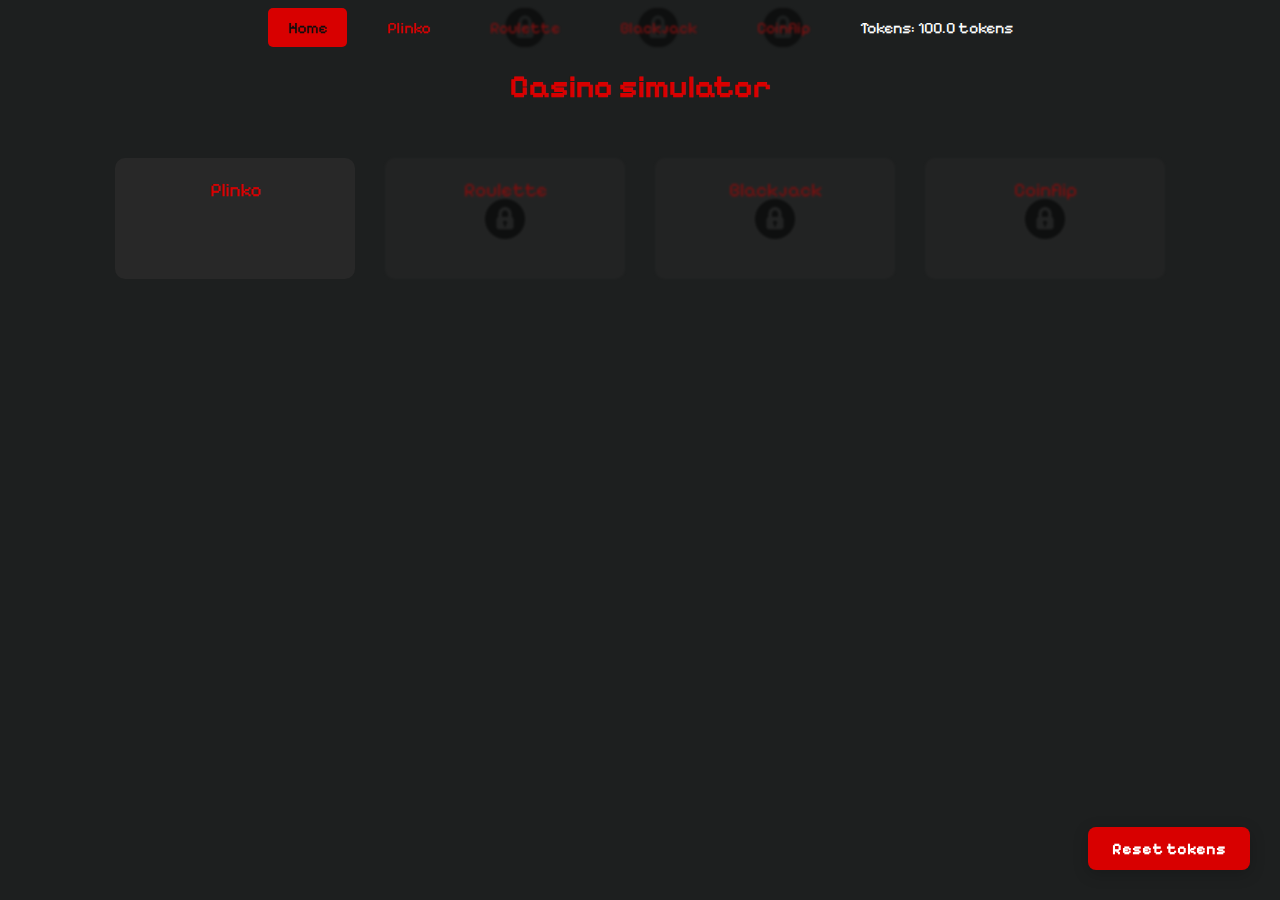
<file: index.html>
<html>
    <head>
        <meta charset="UTF-8">
        <meta name="viewport" content="width=device-width, initial-scale=1.0">
        <title>Casino simulator</title>
        <link rel="stylesheet" href="index-style.css">
        <link rel="preconnect" href="https://fonts.googleapis.com">
        <link rel="preconnect" href="https://fonts.gstatic.com" crossorigin>
        <link href="https://fonts.googleapis.com/css2?family=Bree+Serif&family=Pixelify+Sans:wght@400..700&display=swap" rel="stylesheet">
        <link rel="icon" href="icons/seven.png"> <!--* https://www.flaticon.com/free-icon/seven_9210131?term=casino&page=1&position=31&origin=tag&related_id=9210131 -->
    </head>
    <body>
        <nav>
            <ul>
                <li><a href="index.html" class="active">Home</a></li>
                <li><a href="plinko.html">Plinko</a></li>
                <li><a href="roulette.html" class="notUnlocked">Roulette</a></li>
                <li><a href="blackjack.html" class="notUnlocked">Blackjack</a></li>
                <li><a href="coinflip.html" class="notUnlocked">Coinflip</a></li>
            </ul>
            <div class="currency-display">Tokens: <span id="currency"></span></div>
        </nav>
        <header>
            <h1>Casino simulator</h1>
        </header>
        <div class="game-cards">
            <div class="card">
                <a href="plinko.html">Plinko</a>
                <p class="description">Drop balls and win prizes!</p>
            </div>
            <div class="card notUnlocked">
                <a href="roulette.html">Roulette</a>
                <p class="description">Spin the wheel and test your luck!</p>
            </div>
            <div class="card notUnlocked">
                <a href="blackjack.html">Blackjack</a>
                <p class="description">Try to beat the dealer!</p>
            </div>
            <div class="card notUnlocked">
                <a href="coinflip.html">Coinflip</a>
                <p class="description">50/50 chance to double your tokens!</p>
            </div>
        </div>
        <script src="currency.js"></script>
        <script>
            updateTokenDisplay();
        </script>
        <button id="reset-tokens-btn" class="reset-tokens-btn">Reset tokens</button>
        <script>
            document.getElementById("reset-tokens-btn").addEventListener("click", () => {
                setTokens(100);
                updateTokenDisplay();
            });
        </script>
    </body>
</html>
</file>
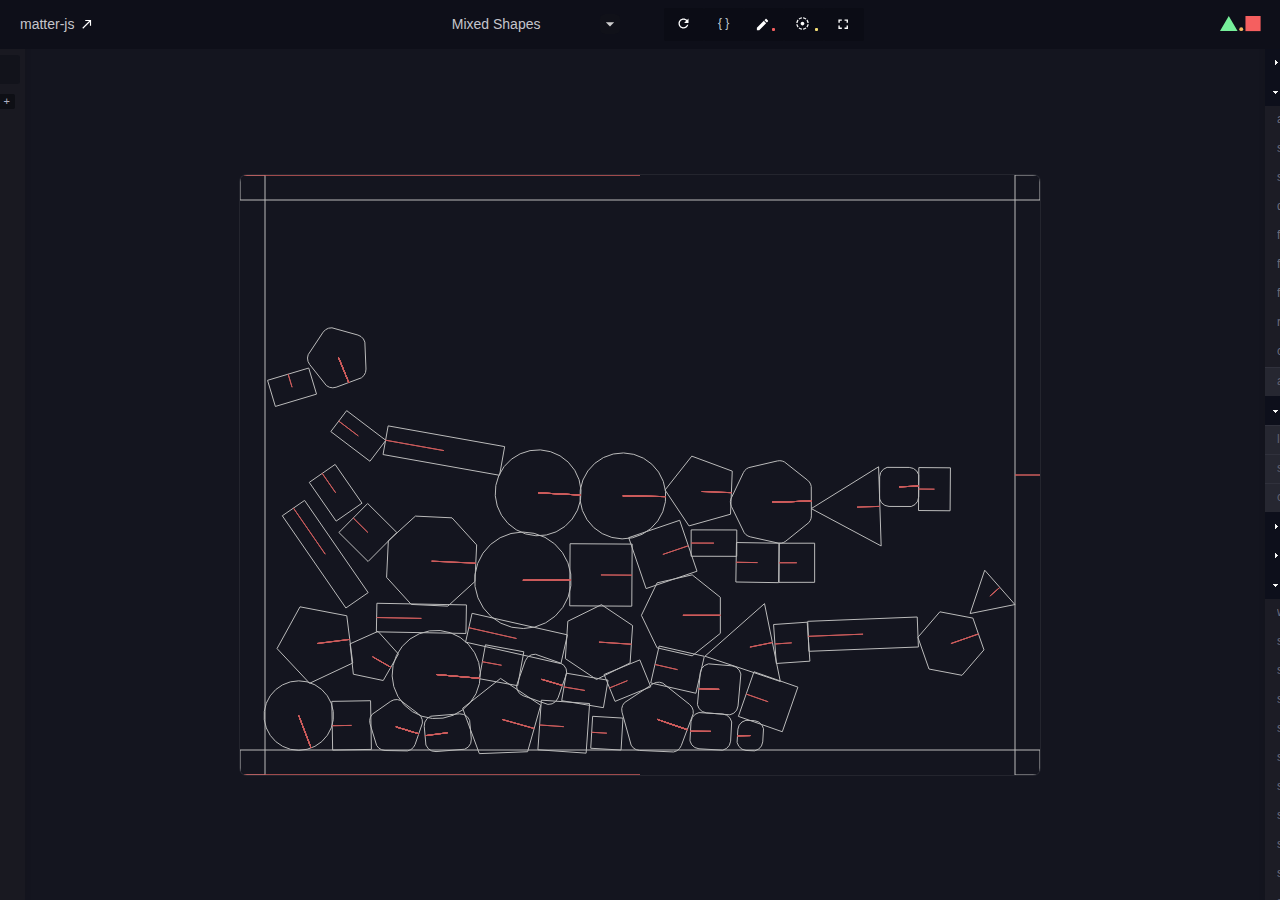
<file: matter-js-master/demo/index.html>
<!DOCTYPE html>
<html lang="en">
  <head>
    <meta charset="utf-8">
    <meta http-equiv="X-UA-Compatible" content="IE=edge,chrome=1">
    <meta name="viewport" content="width=device-width,initial-scale=1.0,minimum-scale=1.0,maximum-scale=1.0,user-scalable=no,minimal-ui">
    <meta name="theme-color" content="#000000">
    <meta name="msapplication-navbutton-color" content="#000000">
    <meta name="apple-mobile-web-app-capable" content="yes">
    <meta name="apple-mobile-web-app-status-bar-style" content="black-translucent">
    <meta name="robots" content="noindex">
    <title>Matter.js Demo</title>

    <style type="text/css">
      * {
        box-sizing: border-box;
      }

      body {
        margin: 0;
        padding: 0;
      }

      .matter-btn-compare.matter-btn {
        font-size: 18px;
        text-align: center;
        line-height: 32px;
      }

      .matter-js-compare-build.matter-demo {
        position: absolute;
        background: none;
        top: 0;
        left: 0;
        width: 100%;
        height: 100%;
        border: 0;
        pointer-events: none;
      }

      .matter-js-compare-build.matter-demo .matter-header-outer {
        display: none;
      }

      .matter-js.dev.comparing.matter-demo canvas {
        background: transparent !important;
        z-index: 20;
      }

      .matter-js-compare-build.matter-demo canvas {
        opacity: 0.5;
        background: transparent !important;
        z-index: 15 !important;
      }

      @media only screen and (min-width: 1300px) {
        /* reduce hit testing when using matter-tools */
        .matter-demo canvas {
          position: relative;
          z-index: 20;
        }

        .matter-js-compare-build.matter-demo canvas {
          position: relative;
          z-index: 15;
        }
      }
    </style>
  </head>
  <body>
    <script src="./js/matter-demo.main.cf6d09.min.js"></script>
    <script src="./js/matter-demo.matter-tools.0f82d2.min.js"></script>
    <script src="./js/matter-demo.matter-wrap.f14474.min.js"></script>
    <script src="./js/matter-demo.pathseg.f137cc.min.js"></script>
    <script src="./js/matter-demo.poly-decomp.6b3373.min.js"></script>
    <script src="./js/matter-demo.01bd65.min.js"></script>
  </body>
</html>
</file>
<file: index-style.css>
.bree-serif-regular {
    font-family: "Bree Serif", serif !important;
    font-weight: 400;
    font-style: normal;
}

body {
    background-color: rgb(29, 31, 31);
    font-family: "Pixelify Sans", Arial, sans-serif;
    display: flex;
    flex-direction: column;
    align-items: center;
}

h1 {
    color: rgb(216, 0, 0);
    text-align: center;
    font-family: "Pixelify Sans", Arial, sans-serif;
}

p {
    color: rgb(179, 179, 179);
    font-family: "Pixelify Sans", Arial, sans-serif;
    text-align: center;
}

.padding {
    padding: 15px 50px 70px;
}

nav {
    background-color: rgb(29, 31, 31);
    padding: 10px;
    display: flex;
    justify-content: space-between; 
    align-items: center;
    gap: 30px;
}

.currency-display {
    color: white;
    font-family: "Pixelify Sans", Arial, sans-serif;
    font-size: 1em;
}

nav ul {
    list-style-type: none;
    margin: 0;
    padding: 0;
    display: flex;
    gap: 20px;
}

nav li {
    display: inline;
}

nav li a {
    text-decoration: none;
    color: rgb(216, 0, 0);
    padding: 10px 20px;
    font-family: "Pixelify Sans", Arial, sans-serif;
    transition: background-color 0.3s, color 0.3s;
}

nav li a:hover {
    background-color: rgb(216, 0, 0);
    color: rgb(14, 13, 13);
    border-radius: 5px;
}

.active {
    background-color: rgb(216, 0, 0);
    color: rgb(14, 13, 13);
    border-radius: 5px;
}

.game-cards {
    display: flex;
    justify-content: center;
    gap: 30px;
    margin-top: 30px;
}

.card {
    background-color: rgb(40, 40, 40);
    border-radius: 10px;
    padding: 20px;
    text-align: center;
    width: 200px;
    transition: transform 0.3s, box-shadow 0.3s;
    position: relative;
    overflow: hidden;
}

.card a {
    text-decoration: none;
    color: rgb(216, 0, 0);
    font-family: "Pixelify Sans", Arial, sans-serif;
    font-size: 1.2em;
    display: block;
    margin-bottom: 10px;
}

.card .description {
    font-size: 0.9em;
    color: rgb(179, 179, 179);
    margin-top: 10px;
    opacity: 0; /* hide description */
    transform: translateY(10px); /* move description down */
    transition: opacity 0.3s, transform 0.3s; /* add transition */
}

.card:hover .description {
    opacity: 1; /* show description */
    transform: translateY(0); /* returns description to original position */
}

.card:hover {
    transform: scale(1.1);
    box-shadow: 0 10px 20px rgba(0, 0, 0, 0.5);
}

.reset-tokens-btn { /* button to reset tokens */
    position: fixed;
    right: 30px;
    bottom: 30px;
    background: rgb(216, 0, 0);
    color: white;
    border: none;
    border-radius: 8px;
    padding: 12px 24px;
    font-family: "Pixelify Sans", Arial, sans-serif;
    font-size: 1em;
    font-weight: bold;
    cursor: pointer;
    box-shadow: 0 4px 16px rgba(0,0,0,0.2);
    z-index: 2000;
    transition: background 0.2s;
}

.reset-tokens-btn:hover {
    background: rgb(255, 0, 0);
}

@media (max-width: 900px) { /* for medium screens */
    .game-cards {
        flex-direction: column;
        align-items: center;
        gap: 18px;
    }
    .card {
        width: 90vw;
        max-width: 350px;
    }
}

@media (max-width: 600px) { /* for small screens */
    nav {
        flex-direction: column;
        gap: 10px;
        padding: 6px;
    }
    .game-cards {
        gap: 10px;
        margin-top: 16px;
    }
    .card {
        width: 98vw;
        max-width: 98vw;
        padding: 10px;
    }
    .reset-tokens-btn {
        right: 10px;
        bottom: 10px;
        padding: 8px 12px;
        font-size: 0.95em;
    }
    h1 {
        font-size: 1.2em;
        margin: 10px 0;
    }
}

.notUnlocked {
    background-image: url("icons/padlock.png"); /* https://www.flaticon.com/free-icon/padlock_181534?term=lock&page=1&position=54&origin=tag&related_id=181534 */
    pointer-events: none;  /* disable interactions */
    opacity: 0.5;  /* reduce opacity to indicate locked state */
    filter: blur(1px); /* add blur effect to indicate locked state */
    background-size: 40px 40px; /* set size for the padlock icon */
    background-repeat: no-repeat; /* prevent repeating the icon */
    background-position: center; /* center the icon */
}
</file>
